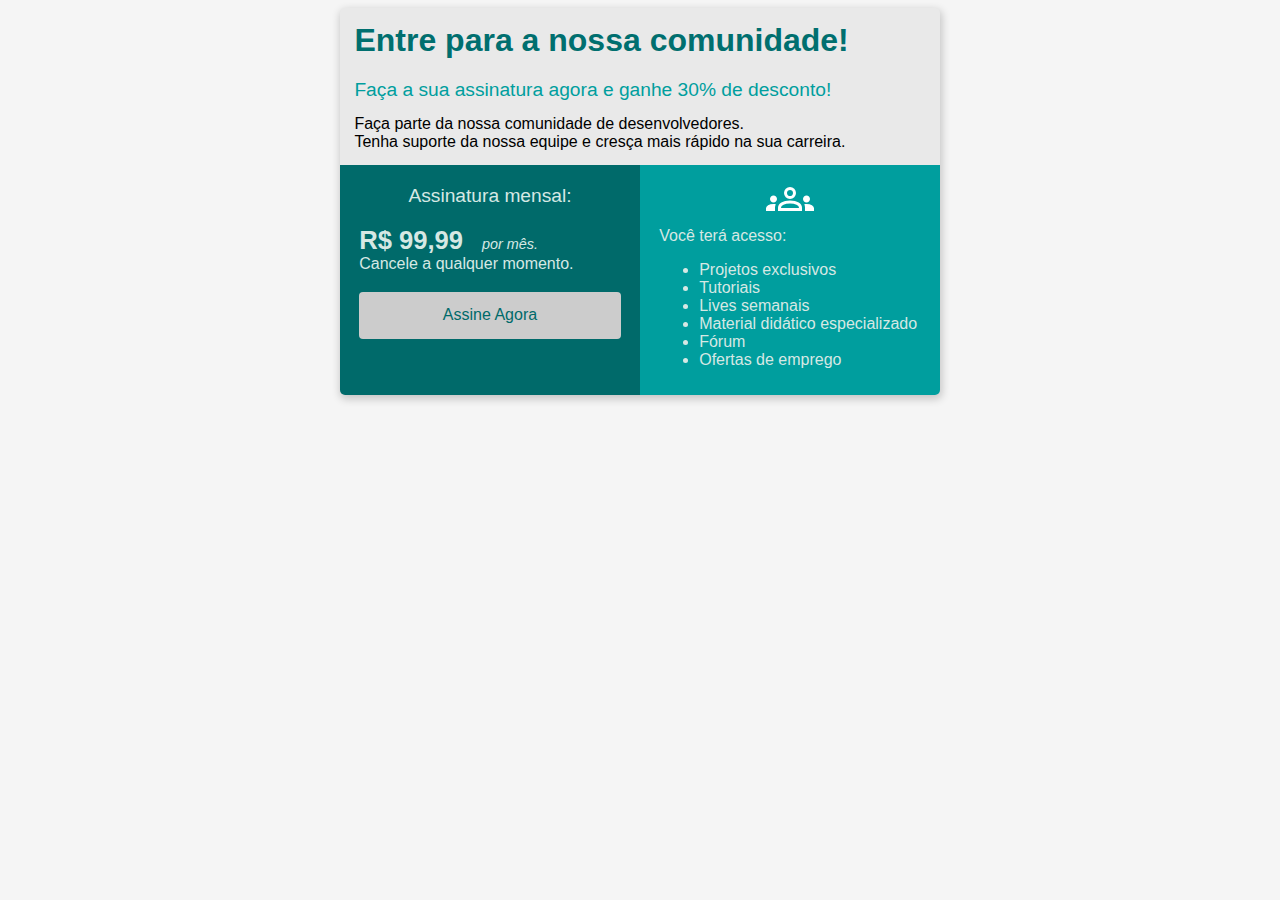
<file: index.html>
<!DOCTYPE html>
<html lang="pt-br">
  <head>
    <meta charset="UTF-8" />
    <meta name="viewport" content="width=device-width, initial-scale=1.0" />
    <title>BootCamp DevJr - Sistema de Assinaturas</title>
    <link rel="stylesheet" href="style.css">
  </head>
  <body>
    <div class="container">
      <div class="header">
        <div class="header-title">Entre para a nossa comunidade!</div>
        <div class="subtitle1">
          Faça a sua assinatura agora e ganhe 30% de desconto!
        </div>
        <div>
          Faça parte da nossa comunidade de desenvolvedores.<br />
          Tenha suporte da nossa equipe e cresça mais rápido na sua carreira.
        </div>
      </div>
      <div class="flex-container">
        <div class="col-1">
          <div class="subscription-title">Assinatura mensal:</div>
          <div>
            <span class="price">R$ 99,99</span>
            <span class="month">por mês.</span>
          </div>
          <div>
            Cancele a qualquer momento.
          </div>

          <a href="register.html">
         <button>Assine Agora</button>
          </a>
        </div>
    

        <div class="col-2">
          <div class="image-group">
            <object data="groups.svg" type="image/svg+xml"></object>
          </div>
          <div>Você terá acesso:</div>
          <ul>
            <li>Projetos exclusivos</li>
            <li>Tutoriais</li>
            <li>Lives semanais</li>
            <li>Material didático especializado</li>
            <li>Fórum</li>
            <li>Ofertas de emprego</li>
          </ul>
        </div>
      </div>
    </div>
  </body>
</html>
</file>
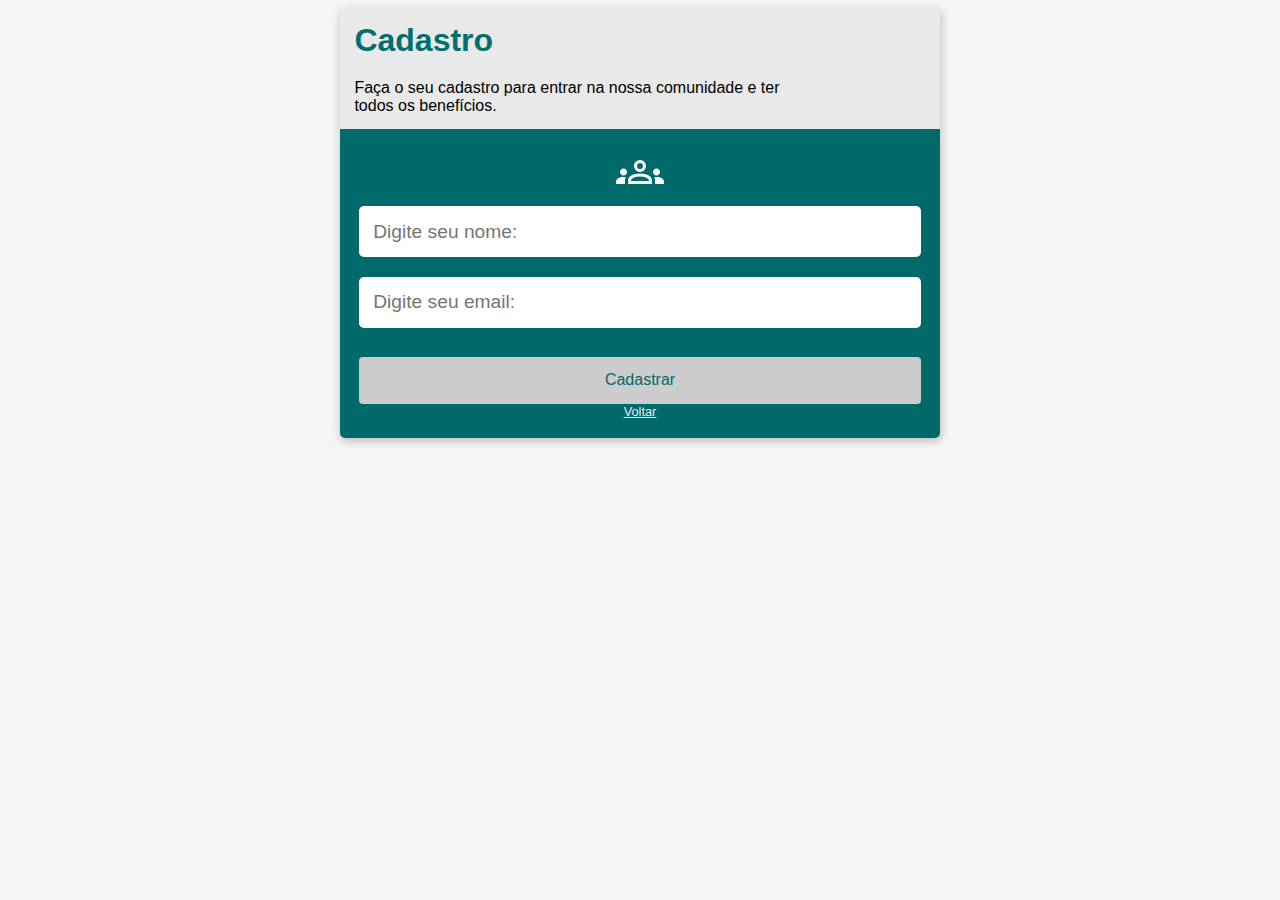
<file: register.html>
<!DOCTYPE html>
<html lang="pt-br">
  <head>
    <meta charset="UTF-8" />
    <meta name="viewport" content="width=device-width, initial-scale=1.0" />
    <title>BootCamp DevJr - Cadastro</title>
    <link rel="stylesheet" href="style.css" />
  </head>
  <body>
    <div class="container">
      <div class="header">
        <div class="header-title">
          Cadastro
        </div>
        <div class="header-subtitle">
          Faça o seu cadastro para entrar na nossa comunidade e ter<br /> todos os benefícios.
        </div>
      </div>
      <div class="form-register">
        <object data="groups.svg" type="image/svg+xml"></object>
        
        <input type="text" placeholder="Digite seu nome:">
        <input type="email" placeholder="Digite seu email:">

        <button>Cadastrar</button>

        <a href="index.html">Voltar</a>
      </div>
    </div>
  </body>
</html>
</file>
<file: style.css>
body {
  background-color: #f5f5f5;
  font-family: "Segoe UI", Tahoma, Geneva, Verdana, sans-serif;
}

input {
  width: 95%;
  height: 22px;
  padding: 0.9rem;
  font-size: 1.2rem;
  border-radius: 5px;
  border: 0;
  margin: 10px;
}

input:focus {
  outline: none;
  box-shadow: 0 0 10px #009e9e;
}

a {
  color: #e9e9e9;
  font-size: 0.8rem;
}

button {
  margin-top: 1.2rem;
  width: 100%;
  padding: 0.9rem 2rem;
  color: #006a6a;
  background-color: #ccc;
  font-size: 1rem;
  border-radius: 4px;
  border: none;
  cursor: pointer;
}
button:hover {
  background-color: #e9e9e9;
}

.container {
  background-color: #e9e9e9;
  margin: auto;

  width: 600px;

  box-shadow: 1px 3px 8px 1px rgba(0, 0, 0, 0.2);
  border-radius: 5px;
  overflow: hidden;
}
.header {
  padding: 0.9rem;
}
.flex-container {
  display: flex;
  justify-content: space-around;
  color: #d6e8e4;
}
.header-title {
  color: #006f6f;
  font-size: 2rem;
  font-weight: 700;
  margin-bottom: 1.2rem;
}
.subtitle1 {
  color: #009e9e;
  font-size: 1.2rem;
  font-weight: 500;
  margin-bottom: 0.9rem;
}
.col-1 {
  background-color: #006a6a;
  width: 50%;
  padding: 1.2rem;
}
.col-2 {
  background-color: #009e9e;
  width: 50%;
  padding: 0.6rem 1.2rem;
}
.subscription-title {
  font-size: 1.2rem;
  text-align: center;
  margin-bottom: 1.2rem;
}
.price {
  font-size: 1.6rem;
  font-weight: 700;
}
.month {
  font-size: 0.9rem;
  font-style: italic;
  margin-left: 0.9rem;
}

.image-group {
  text-align: center;
}

.form-register {
  background-color: #006a6a;
  padding: 1.2rem;
  display: flex;
  flex-direction: column;
  align-items: center;
  align-content: space-around;
}

@media screen and (max-width: 620px) {
  html {
    font-size: 14px;
  }
  .flex-container {
    flex-direction: column;
  }
  .col-1,
  .col-2 {
    width: 100%;
    box-sizing: border-box;
  }
  .container {
    width: 95%;
  }

  .header {
    padding: 15px;
  }
}
</file>
